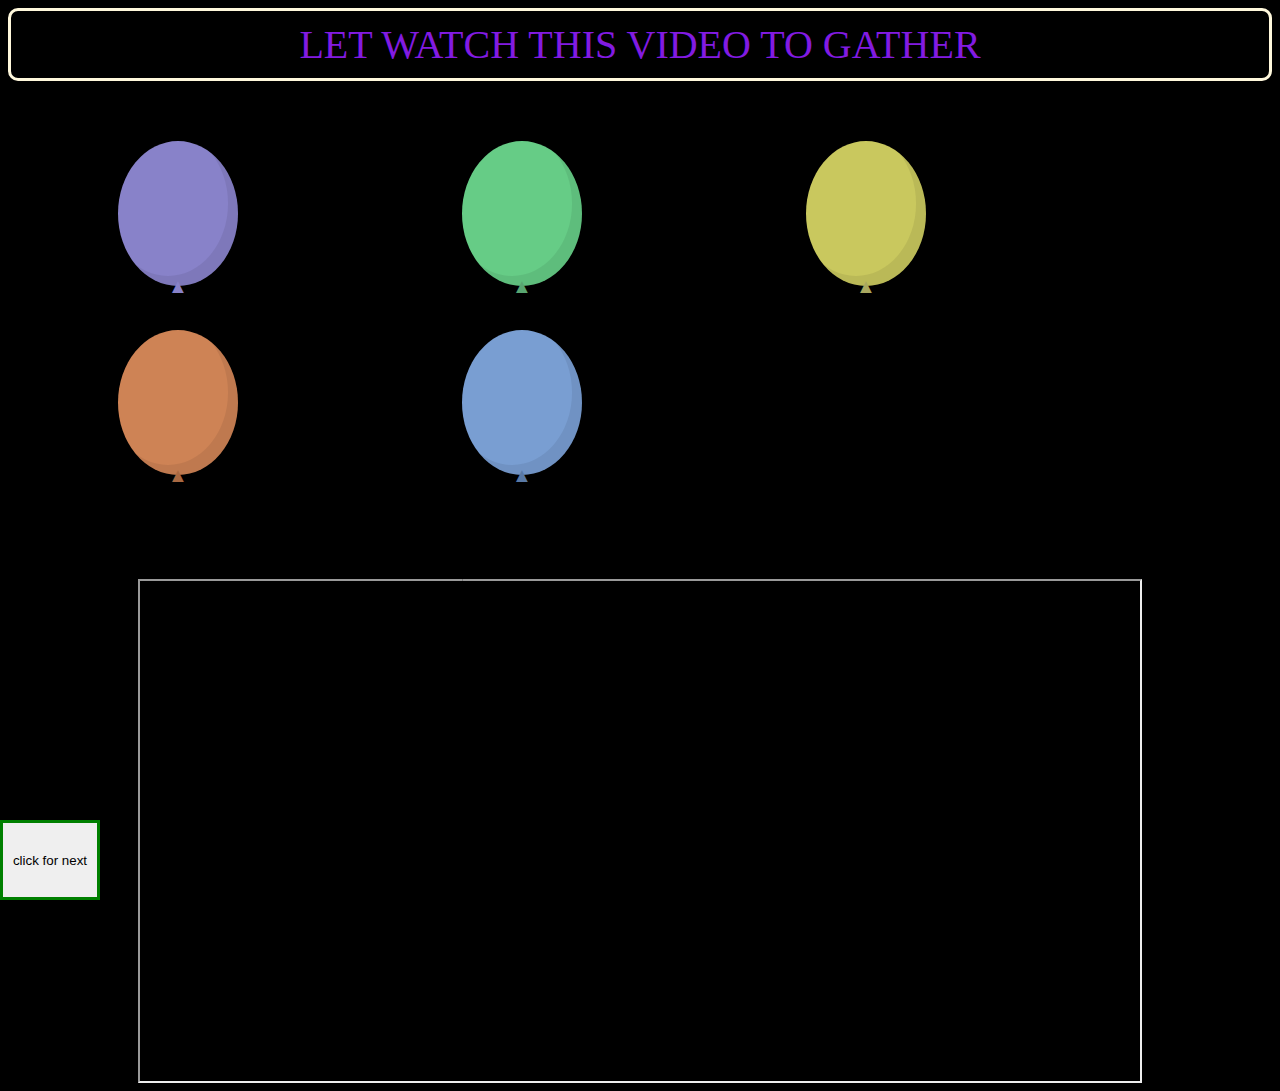
<file: index.htm>
<html>
    <head>
        <style>
            body{
                background-color: black;
            }
            p{
                font-size: 40px;
                color: rgb(130, 27, 226);
                border-radius: 10px;
                border-color: cornsilk;
                border-style: solid;
                padding: 10px;
                text-align:center ;
            }
           
           
.balloon {
  display:inline-block;
   width:120px;
  height:145px;
  background:hsl(215,50%,65%);
  border-radius:80%;
  position:relative;
  box-shadow:inset -10px -10px 0 rgba(0,0,0,0.07);
  margin:20px 110px;
  transition:transform 0.5s ease;
  z-index:10;
  animation:balloons 4s ease-in-out infinite;
  transform-origin:bottom center;
}

@keyframes balloons {
  0%,100%{ transform:translateY(0) rotate(-4deg); }
  50%{ transform:translateY(-25px) rotate(4deg); }
}


.balloon:before {
  content:"▲";
  font-size:20px;
  color:hsl(215,30%,50%);
  display:block;
  text-align:center;
  width:100%;
  object-position: right left;
  position:absolute;

  bottom:-12px;
  z-index:-100;
}

.balloon:after {
 display:inline-block; top:153px;
  position:absolute;
  height:250px;
  width:1px;
  margin:0 auto;
  content:"";
  background:rgba(0,0,0,0.2); 
}

.balloon:nth-child(2){ background:hsl(245,40%,65%); animation-duration:3.5s; }
.balloon:nth-child(2):before { color:hsl(245,40%,65%);  }

.balloon:nth-child(3){ background:hsl(139,50%,60%); animation-duration:3s; }
.balloon:nth-child(3):before { color:hsl(139,30%,50%);  }

.balloon:nth-child(4){ background:hsl(59,50%,58%); animation-duration:4.5s; }
.balloon:nth-child(4):before { color:hsl(59,30%,52%);  }

.balloon:nth-child(5){ background:hsl(23,55%,57%); animation-duration:5s; }
.balloon:nth-child(5):before { color:hsl(23,44%,46%);  }
button{
  justify-content: center;
  align-items: center;
  height: 80px;
  width: 100px;
  border: 3px solid green;
position: absolute;
  bottom: 0;
  left: 0;
  animation-name: g;
  animation-duration: 3s;
  animation-iteration-count: infinite;

  }
  @keyframes g{
  from {background-color: rgb(248, 248, 248);}
  to {background-color: rgb(124, 73, 206);}
}

  
  
  video {
  max-width: 100%;
  height: auto;
  right: auto;
}









        </style>

    </head>
    <body>
<p>LET WATCH THIS VIDEO TO GATHER</p>
<div class="balloon"></div>
<div class="balloon"></div>
<div class="balloon"></div>
<div class="balloon"></div>
<div class="balloon"></div>
<h1>ffff</h1>

<button class="btn"onclick="location.href='cake.htm'">click for next </button>



    
 
  <iframe width="1000" height="500"
src="https://www.youtube.com/watch?v=08kcOSwJcUc" style="margin-left: auto;margin-right: auto;display: block;">
</iframe>
        




    </body>
</html>
</file>
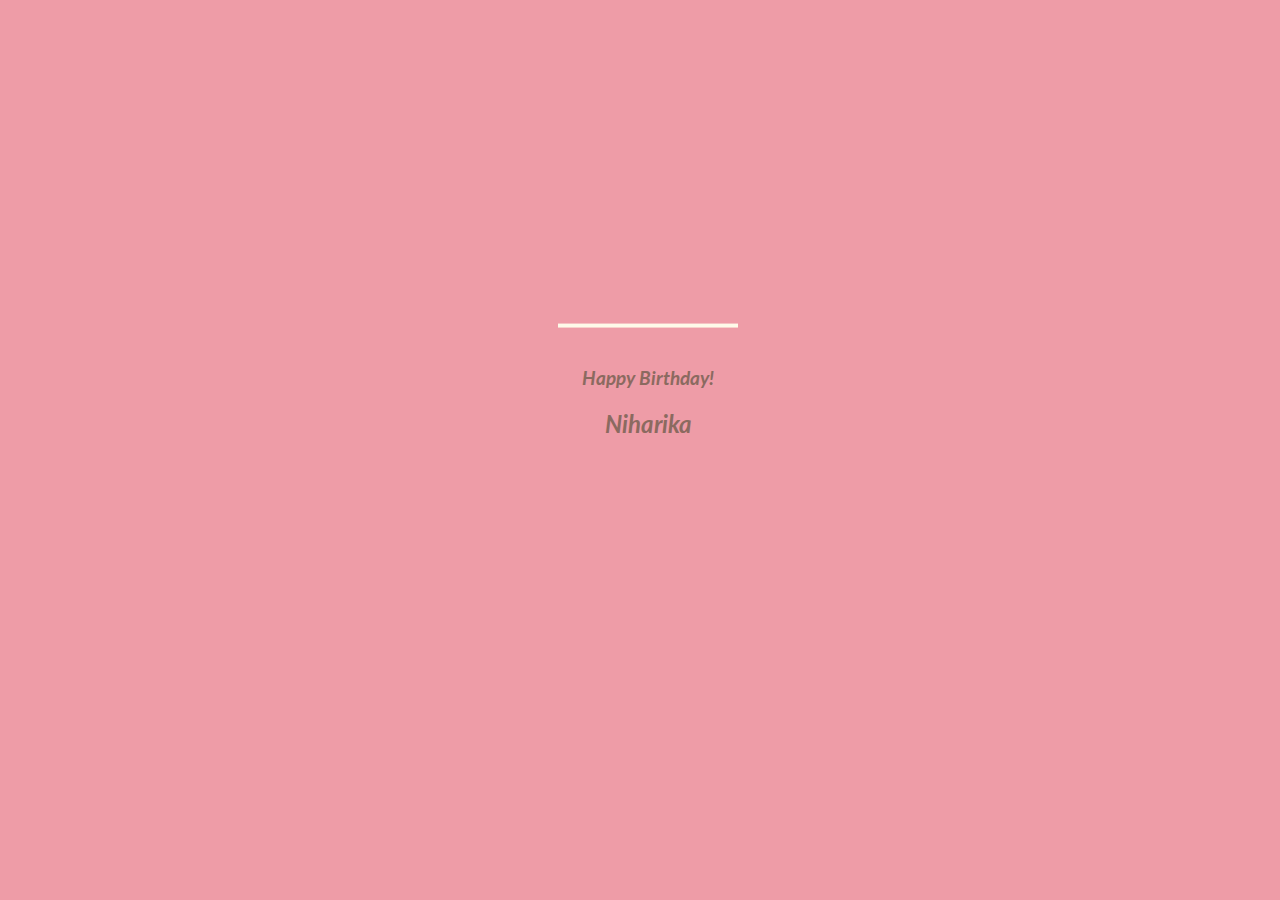
<file: cake.htm>
<html>
<head>
    <style>
        @import url(https://fonts.googleapis.com/css?family=Lato:300italic);

html,
body {
  width: 100%;
  height: 100%;
}

body {
  background: #ee9ca7;
}

#cake {
  display: block;
  position: relative;
  margin: -10em auto 0 auto;
}

/* ============================================== Candle
*/

.velas {
  background: #ffffff;
  border-radius: 10px;
  position: absolute;
  top: 228px;
  left: 50%;
  margin-left: -2.4px;
  margin-top: -8.33333333px;
  width: 5px;
  height: 35px;
  transform: translateY(-300px);
  backface-visibility: hidden;
  animation: in 500ms 6s ease-out forwards;
}
.velas:after,
.velas:before {
  background: rgba(255, 0, 0, 0.4);
  content: "";
  position: absolute;
  width: 100%;
  height: 2.22222222px;
}
.velas:after {
  top: 25%;
  left: 0;
}
.velas:before {
  top: 45%;
  left: 0;
}

/* ============================================== Fire
*/

.fuego {
  border-radius: 100%;
  position: absolute;
  top: -20px;
  left: 50%;
  margin-left: -2.6px;
  width: 6.66666667px;
  height: 18px;
}
.fuego:nth-child(1) {
  animation: fuego 2s 6.5s infinite;
}
.fuego:nth-child(2) {
  animation: fuego 1.5s 6.5s infinite;
}
.fuego:nth-child(3) {
  animation: fuego 1s 6.5s infinite;
}
.fuego:nth-child(4) {
  animation: fuego 0.5s 6.5s infinite;
}
.fuego:nth-child(5) {
  animation: fuego 0.2s 6.5s infinite;
}

/* ============================================== Animation Fire
*/

@keyframes fuego {
  0%, 100% {
    background: rgba(254, 248, 97, 0.5);
    box-shadow: 0 0 40px 10px rgba(248, 233, 209, 0.2);
    transform: translateY(0) scale(1);
  }
  50% {
    background: rgba(255, 50, 0, 0.1);
    box-shadow: 0 0 40px 20px rgba(248, 233, 209, 0.2);
    transform: translateY(-20px) scale(0);
  }
}

@keyframes in {
  to {
    transform: translateY(0);
  }
}

.text {
  color: #8b6a60;
  font-family: 'Lato', sans-serif;
  font-weight: 300;
  font-style:italic;
  text-align: center;
}
  h1 {
    font-size: 1.4em;
  }

    </style>

</head>
<body>
    <div class="velas">
        <div class="fuego"></div>
        <div class="fuego"></div>
        <div class="fuego"></div>
        <div class="fuego"></div>
        <div class="fuego"></div>
    </div>
    <svg id="cake" version="1.1" x="0px" y="0px" width="200px" height="500px" viewBox="0 0 200 500" enable-background="new 0 0 200 500" xml:space="preserve">
        <path fill="#a88679" d="M173.667-13.94c-49.298,0-102.782,0-147.334,0c-3.999,0-4-16.002,0-16.002
            c44.697,0,96.586,0,147.334,0C177.667-29.942,177.668-13.94,173.667-13.94z">
            <animate id="bizcocho_3" attributeName="d" calcMode="spline" keySplines="0 0 1 1; 0 0 1 1" begin="relleno_2.end" dur="0.3s" fill="freeze" values="
                              M173.667-13.94c-49.298,0-102.782,0-147.334,0c-3.999,0-4-16.002,0-16.002
            c44.697,0,96.586,0,147.334,0C177.667-29.942,177.668-13.94,173.667-13.94z
                              ;
                              M173.667,411.567c-47.995,12.408-102.955,12.561-147.334,0
            c-3.848-1.089-0.189-16.089,3.661-15.002c44.836,12.66,90.519,12.753,139.427,0.07
            C173.293,395.631,177.541,410.566,173.667,411.567z
                              ;
                              M173.667,427.569c-49.795,0-101.101,0-147.334,0c-3.999,0-4-16.002,0-16.002
            c46.385,0,97.539,0,147.334,0C177.668,411.567,177.667,427.569,173.667,427.569z
                              " />
        </path>
        <path fill="#8b6a60" d="M100-178.521c1.858,0,3.364,1.506,3.364,3.363c0,0,0,33.17,0,44.227
            c0,19.144,0,57.431,0,76.574c0,10.152,0,40.607,0,40.607c0,1.858-1.506,3.364-3.364,3.364l0,0c-1.858,0-3.364-1.506-3.364-3.364c0,0,0-30.455,0-40.607c0-19.144,0-57.432,0-76.575c0-11.057,0-44.226,0-44.226C96.636-177.015,98.142-178.521,100-178.521
            L100-178.521z">
            <animate id="relleno_2" attributeName="d" calcMode="spline" keySplines="0 0 1 1; 0 0 1 1; 0 0 0.58 1" begin="bizcocho_2.end" dur="0.5s" fill="freeze" values="
                              M100-178.521c1.858,0,3.364,1.506,3.364,3.363c0,0,0,33.17,0,44.227
            c0,19.144,0,57.431,0,76.574c0,10.152,0,40.607,0,40.607c0,1.858-1.506,3.364-3.364,3.364l0,0c-1.858,0-3.364-1.506-3.364-3.364c0,0,0-30.455,0-40.607c0-19.144,0-57.432,0-76.575c0-11.057,0-44.226,0-44.226C96.636-177.015,98.142-178.521,100-178.521
            L100-178.521z
                              ;
                              M100,267.257c1.858,0,3.364,1.506,3.364,3.363c0,0,0,33.17,0,44.227
            c0,19.143,0,57.43,0,76.574c0,10.151,0,40.606,0,40.606c0,1.858-1.506,3.364-3.364,3.364l0,0c-1.858,0-3.364-1.506-3.364-3.364
            c0,0,0-30.455,0-40.606c0-19.145,0-57.432,0-76.576c0-11.057,0-44.225,0-44.225C96.636,268.763,98.142,267.257,100,267.257
            L100,267.257z
                              ;
                              M93.928,405.433c-0.655,6.444-0.102,9.067,2.957,11.798c0,0,8.083,5.571,16.828,3.503
            c18.629-4.406,43.813,6.194,50.792,7.791c14.75,3.375,9.162,6.867,9.162,6.867c-2.412,2.258-58.328,0-73.667,0l0,0
            c-1.858,0-69.995,2.133-73.667,0c0,0-3.337-2.439,6.172-5.992c11.375-4.25,52.875,8.822,47.139-9.442
            c-6.333-20.167,5.226-21.514,5.226-21.514c3.435-0.915,12.78-6.663,10.923-0.546L93.928,405.433z
                              ;
                              M102.242,427.569c5.348,0,14.079,0,17.462,0c0,0,17.026,0,27.504,0
            c19.143,0,20.39-3.797,26.459,0c3,1.877,0,7.823,0,7.823c-2.412,2.258-58.328,0-73.667,0l0,0c-1.858,0-67.187,0-73.667,0
            c0,0-4.125-4.983,0-7.823c5.201-3.58,16.085,0,23.725,0c8.841,0,20.762,0,20.762,0c3.686,0,8.597,0,19.511,0H102.242z
                              " />
        </path>
        <path fill="#a88679" d="M173.667-15.929c-46.512,0-105.486,0-147.334,0c-3.999,0-4-16.002,0-16.002
            c43.566,0,97.96,0,147.334,0C177.667-31.931,177.666-15.929,173.667-15.929z">
            <animate id="bizcocho_2" attributeName="d" calcMode="spline" keySplines="0 0 1 1; 0 0 1 1; 0.25 0 0.58 1" begin="relleno_1.end" dur="0.5s" fill="freeze" values="
                              M173.667-15.929c-46.512,0-105.486,0-147.334,0c-3.999,0-4-16.002,0-16.002
            c43.566,0,97.96,0,147.334,0C177.667-31.931,177.666-15.929,173.667-15.929z
                              ;
                              M173.434,445.393c-47.269,8.001-105.245,8.001-147.334,0c-3.929-0.747-0.692-16.543,3.243-15.824
            c43.828,8.001,92.165,8.001,140.739,0C174.029,428.918,177.377,444.726,173.434,445.393z
                              ;
                              M173.667,449.514c-47.576-5.454-102.799-5.744-147.333,0c-3.966,0.512-3.938-15.297,0-16.002
            c43.683-7.823,97.646-8.026,147.333,0C177.616,434.15,177.642,449.969,173.667,449.514z
                              ;
                              M173.667,451.394c-49.298,0-102.782,0-147.334,0c-3.999,0-4-16.002,0-16.002
            c44.697,0,96.586,0,147.334,0C177.667,435.392,177.668,451.394,173.667,451.394z
                              " />
        </path>
        <path fill="#8b6a60" d="M101.368-73.685c0,12.164,0,15.18,0,28.519c0,22.702,0-13.661,0,8.304c0,14.48,0,18.233,0,30.512
            c0,1.753-2.958,1.847-2.958,0c0-12.68,0-16.277,0-30.401c0-21.983,0,11.66,0-8.305c0-13.027,0-15.992,0-28.628
            C98.411-75.883,101.368-75.592,101.368-73.685z">
            <animate id="relleno_1" attributeName="d" calcMode="spline" keySplines="0 0 1 1; 0 0 1 1; 0 0 0.6 1" begin="bizcocho_1.end" dur="0.5s" fill="freeze" values="
                              M101.368-73.685c0,12.164,0,15.18,0,28.519c0,22.702,0-13.661,0,8.304c0,14.48,0,18.233,0,30.512
            c0,1.753-2.958,1.847-2.958,0c0-12.68,0-16.277,0-30.401c0-21.983,0,11.66,0-8.305c0-13.027,0-15.992,0-28.628
            C98.411-75.883,101.368-75.592,101.368-73.685z
                              ;
                              M101.368,350.885c0,12.164,0,65.18,0,78.518c0,22.703,0-33.66,0-11.695c0,14.48,0,28.232,0,40.512
            c0,1.753-2.958,1.847-2.958,0c0-12.68,0-26.277,0-40.402c0-21.982,0,31.66,0,11.695c0-13.027,0-65.992,0-78.627
            C98.411,348.686,101.368,348.977,101.368,350.885z
                              ;
                              M128.38,447.567c37.626,6.312,39.303,13.658,26.833,12.833c-22.653-1.499-13.636-0.831-23.302-0.831
            c-14.48,0-17.884,0-30.163,0c-2.087,0-2.068,0-3.915,0c-13.333,0-8.963,0-23.088,0c-11.668,0-14.062,5.995-27.532,1.164
            c-12.629-4.529,38.667-3.167,46.833-17.333C100.077,432.94,105.546,443.736,128.38,447.567z
                              ;
                              M173.667,451.394c2.875,0,2.997,9.257,0,9.131c-22.662-0.956-32.09-0.956-41.756-0.956
            c-14.48,0-17.884,0-30.163,0c-2.087,0-2.068,0-3.915,0c-13.333,0-8.963,0-23.088,0c-11.668,0-34.99-0.294-48.412,1.831
            c-4.109,0.65-3.01-10.006,0-10.006C37.129,451.394,149.379,451.394,173.667,451.394z
                              " />
        </path>
        <path fill="#a88679" d="M173.667,21.571c-33.174,0-111.467,0-147.334,0c-4,0-4-16.002,0-16.002c39.836,0,105.982,0,147.334,0
            C177.668,5.569,177.667,21.571,173.667,21.571z">
            <animate id="bizcocho_1" attributeName="d" calcMode="spline" keySplines="0 0 1 1; 0 0 1 1; 0 0 1 1; 0.25 0 1 1; 0 0 1 1; 0.25 0 0.6 1" begin="2s" dur="0.8s" fill="freeze" values="
                              M173.667,21.571c-33.174,0-111.467,0-147.334,0c-4,0-4-16.002,0-16.002c39.836,0,105.982,0,147.334,0
            C177.668,5.569,177.667,21.571,173.667,21.571z
                              ;
                              M173.667,459.569c-33.197,16.002-110.782,16.002-147.334,0c-3.664-1.604,1.614-15.617,5.337-14.153
            c40.702,16.002,94.289,16.104,136.505,0.103C171.917,444.1,177.271,457.832,173.667,459.569z
                              ;
                              M171.817,475.571c-39.361-3.001-105.438-2.571-143.556,0c-3.991,0.27-7.377-14.736-3.387-15.014
            c41.553-2.888,104.421-3.121,150.51-0.233C179.378,460.574,175.806,475.875,171.817,475.571z
                              ;
                              M171.817,459.564c-38.8-12.188-104.504-13.762-143.556,0c-3.772,1.329-7.961-12.604-4.178-13.905
            c40.864-14.064,105.114-15.52,151.918-0.973C179.822,445.874,175.634,460.762,171.817,459.564z
                              ;
                              M173.667,475.571c-46.376-5.005-105.924-4.003-147.334,0c-3.981,0.385-3.479-15.421,0.479-16.002
            c43.087-6.327,97.705-7.083,146.855,0.438C177.621,460.613,177.644,476,173.667,475.571z
                              ;
                              M173.667,474.117c-46.376,1.866-105.638,2.01-147.334,0c-3.995-0.192-3.52-16.144,0.479-16.002
            c43.794,1.55,96.341,1.541,145.723,0C176.532,457.99,177.663,473.956,173.667,474.117z
                              ;
                              M173.667,475.571c-46.512,0-105.486,0-147.334,0c-3.999,0-4-16.002,0-16.002c43.566,0,97.96,0,147.334,0
            C177.667,459.569,177.666,475.571,173.667,475.571z
                              " />
        </path>
        <path fill="#fefae9" d="M104.812,113.216c0,3.119-2.164,5.67-4.812,5.67c-2.646,0-4.812-2.551-4.812-5.67c0-5.594,0-16.782,0-22.375
        c0-5.143,0-15.427,0-20.568c0-7.333,0-21.998,0-29.33c0-5.523,0-16.569,0-22.092c0-3.295,0-9.885,0-13.181
        C95.188,2.551,97.353,0,100,0c2.648,0,4.812,2.551,4.812,5.669c0,3.248,0,9.743,0,12.991c0,5.428,0,16.284,0,21.711
        c0,7.618,0,22.854,0,30.472c0,4.952,0,14.854,0,19.807C104.812,96.292,104.812,107.576,104.812,113.216z">
            <animate id="crema" attributeName="d" calcMode="spline" keySplines="0 0 1 1; 0 0 1 1; 0 0 1 1; 0.25 0 1 1; 0 0 1 1; 0 0 0.58 1" begin="bizcocho_3.end" dur="2s" fill="freeze" values="
                              M104.812,113.216c0,3.119-2.164,5.67-4.812,5.67c-2.646,0-4.812-2.551-4.812-5.67c0-5.594,0-16.782,0-22.375
        c0-5.143,0-15.427,0-20.568c0-7.333,0-21.998,0-29.33c0-5.523,0-16.569,0-22.092c0-3.295,0-9.885,0-13.181
        C95.188,2.551,97.353,0,100,0c2.648,0,4.812,2.551,4.812,5.669c0,3.248,0,9.743,0,12.991c0,5.428,0,16.284,0,21.711
        c0,7.618,0,22.854,0,30.472c0,4.952,0,14.854,0,19.807C104.812,96.292,104.812,107.576,104.812,113.216z
                              ;
                              M104.812,405.897c0,3.119-2.164,5.67-4.812,5.67c-2.646,0-4.812-2.551-4.812-5.67c0-5.594,0-16.782,0-22.376
        c0-5.143,0-15.426,0-20.568c0-7.332,0-21.997,0-29.33c0-5.522,0-16.568,0-22.092c0-3.295,0-9.885,0-13.181
        c0-3.118,2.165-5.669,4.812-5.669c2.648,0,4.812,2.551,4.812,5.669c0,3.247,0,9.743,0,12.991c0,5.428,0,16.283,0,21.711
        c0,7.618,0,22.854,0,30.473c0,4.951,0,14.854,0,19.807C104.812,388.972,104.812,400.256,104.812,405.897z
                              ;
                              M111.873,411.567c-3.119,0-9.226,0-11.874,0c-2.646,0-7.748,0-10.867,0c-7.086,0-12.698,0-18.292,0
        c-6.592,0-12.871,7.371-19.166,3.008c-10.043-6.961-7.776-10.169,2.991-17.745c12.61-8.873,27.713,1.994,25.919-7.531
        c-2.589-13.742,11.008-14.513,11.365-17.789c0.441-4.051,4.235-11.107,8.051-8.175c3.113,2.393,1.007,8.008,0,13.159
        c-1.871,9.569,8.058,2.113,9.494,14.155c2.592,21.732,21.184-0.675,29.309,7.976c5.216,5.553,18.413,5.552,15.426,12.942
        c-3.131,7.745-15.825-4.369-23.8,2.903C126.261,418.271,118.301,411.567,111.873,411.567z
                              ;
                              M111.873,411.567c-3.119,0-9.226,0-11.874,0c-2.646,0-9.734,4.069-12.853,4.069
        c-7.086,0-10.712-4.069-16.306-4.069c-6.592,0-12.12,6.013-19.166,3.008c-7.053-3.008-7.458,2.026-18.659,1.165
        c-6.832-0.525-7.522-3.034-7.533-6.265c-0.037-10.336,22.073-2.452,36.613-2.628c10.234-0.124,19.856-1.439,37.905-2.102
        c16.642-0.61,32.699,1.552,46.009,1.927c12.438,0.351,29.663-8.99,31.532,3.315c0.773,5.093-5.605,3.342-11.211,9.579
        c-5.093,5.667-7.59-4.605-12.965-3.832c-8.269,1.189-14.962-8.537-22.937-1.265C126.261,418.271,118.301,411.567,111.873,411.567z
                              ;
                              M110.946,413.652c-2.904-1.137-8.405-2.748-12.446-0.97c-6.099,2.685-7.273,10.358-13.253,8.242
        c-7.843-2.775-8.953-5.008-14.546-5.01c-24.653-0.011-4.849,26.507-18.264,26.507c-12.377,0,5.791-33.537-19.422-26.682
        c-7.703,2.095-9.806-0.942-9.817-4.173c-0.037-10.336,24.357-4.544,38.897-4.72c10.234-0.124,19.856-1.439,37.905-2.102
        c16.642-0.61,32.699,1.552,46.009,1.927c12.438,0.351,28.973-8.865,31.532,3.315c1.449,6.896,0.318,15.624-3.874,15.624
        c-7.619,0-1.788-15.192-19.243-7.111c-7.581,3.51-15.963-9.738-26.669,1.066C120.644,426.744,118.381,416.561,110.946,413.652z
                              ;
                              M111.547,413.9c-2.969-0.956-8.775-0.949-13.167-0.5c-14.667,1.5-8.325,16.508-14.667,16.666
        c-6.667,0.166-0.167-13.5-13.013-14.151c-30.471-1.545-5.572,46.651-18.987,46.651c-12.377,0,10.333-50.166-18.667-44.5
        c-7.835,1.531-9.537-1.417-9.548-4.647c-0.037-10.336,23.675-5.177,38.215-5.353c10.234-0.124,20.618-1.671,38.667-2.333
        c16.642-0.61,32.023,1.458,45.333,1.833c12.438,0.351,33.819-8.431,33.199,4.001c-0.532,10.666,0.414,26.166-5.245,25.833
        c-7.606-0.447-2.954-31.5-19.243-18.899c-7.985,6.177-17.658-5.969-27.377,5.732C118.88,434.066,121.38,417.067,111.547,413.9z
                              ;
                              M111.547,415.233c-6.667-0.834-9.667,4.667-13.833,3.333c-19.649-6.291-8.158,22.176-14.5,22.334
        c-6.667,0.166,2.833-18-13.333-22.167c-29.544-7.615-9.667,43.833-20.167,43.833c-10.333,0,8.004-55.006-16.833-39
        c-7.5,4.833-9.508-3.78-9.299-7.004c0.799-12.329,23.592-7.153,38.132-7.329c10.234-0.124,20.238-1.505,38.287-2.167
        c16.642-0.61,32.903,1.125,46.213,1.5c12.438,0.351,35.058-5.579,31.863,6.451c-5.532,20.833,1.25,28.216-4.409,27.883
        c-7.606-0.447-6.058-37.895-20.62-23.333c-10.167,10.166-15.972-0.747-25,12C119.547,443.568,121.798,416.515,111.547,415.233z
                              " />
        </path>
        <rect x="10" y="475.571" fill="#fefae9" width="180" height="4" />
    </svg>
    <div class="text">
      <h3>Happy Birthday!</h3>
      <p><h2>Niharika</h2></p>
    </div>

    <audio id="audioID" loop> <source src="hb.mp3"  type="audio/mp3"></audio>

    <script>
    var myaudio = document.getElementById("audioID").autoplay = true;
    </script>
      
   
       
        
</body>



</html>
</file>
